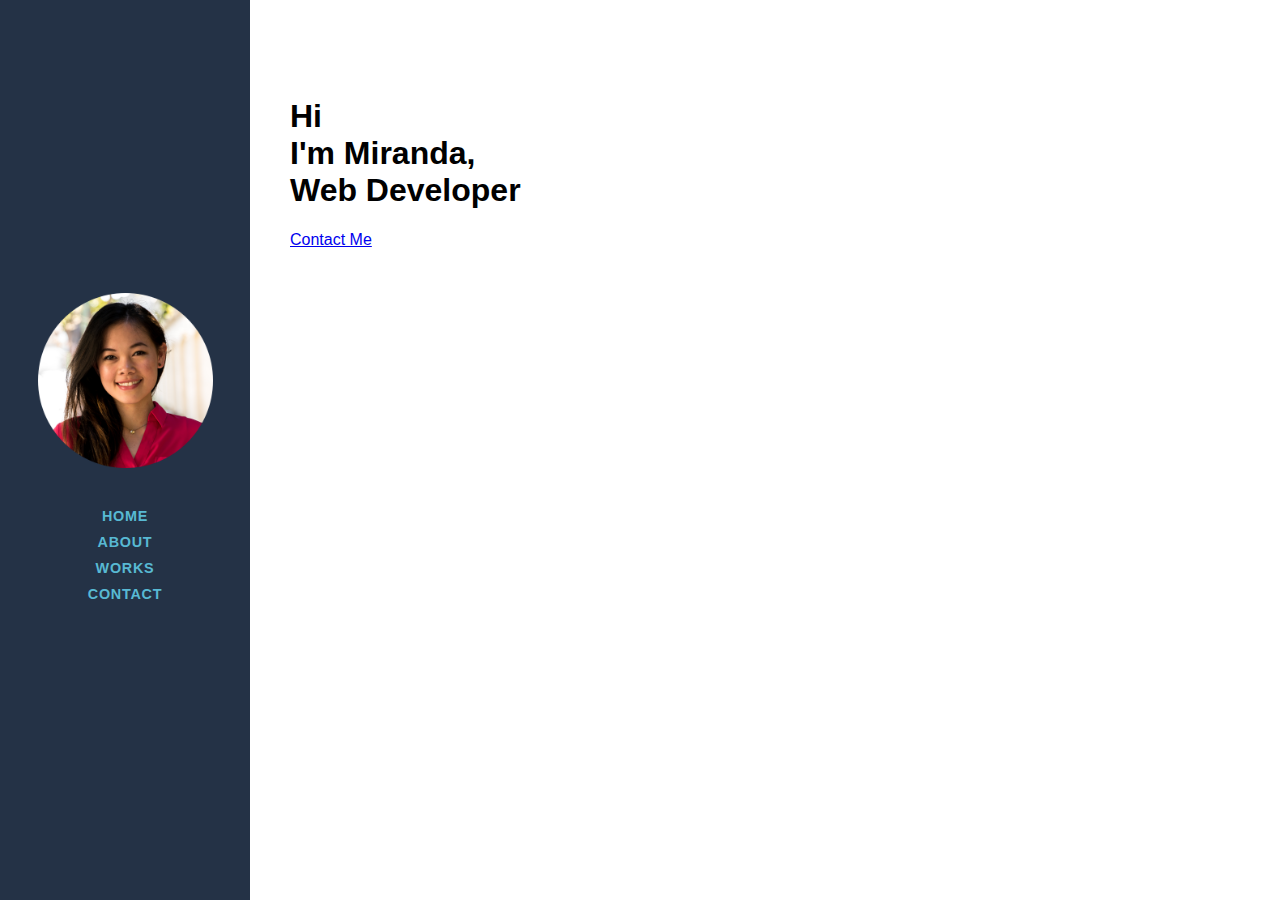
<file: Index.html>
<!DOCTYPE html>
<html lang="en">
<head>
    <meta charset="UTF-8">
    <meta http-equiv="X-UA-Compatible" content="IE=edge">
    <meta name="viewport" content="width=device-width, initial-scale=1.0">
    <link rel="stylesheet" href="style.css">
    <title>Website</title>
</head>
<body>
<nav>
    <img src="pfp.png" alt="logo">
    <a href="#">Home</a>
    <a href="#">About</a>
    <a href="#">Works</a>
    <a href="#">Contact</a>
</nav>
    <main>
        <h1><br>Hi 
            <br>I'm Miranda,
            <br> Web Developer
        </h1>
        <a href="#">Contact Me</a>
    </main>

</body>
</html>
</file>
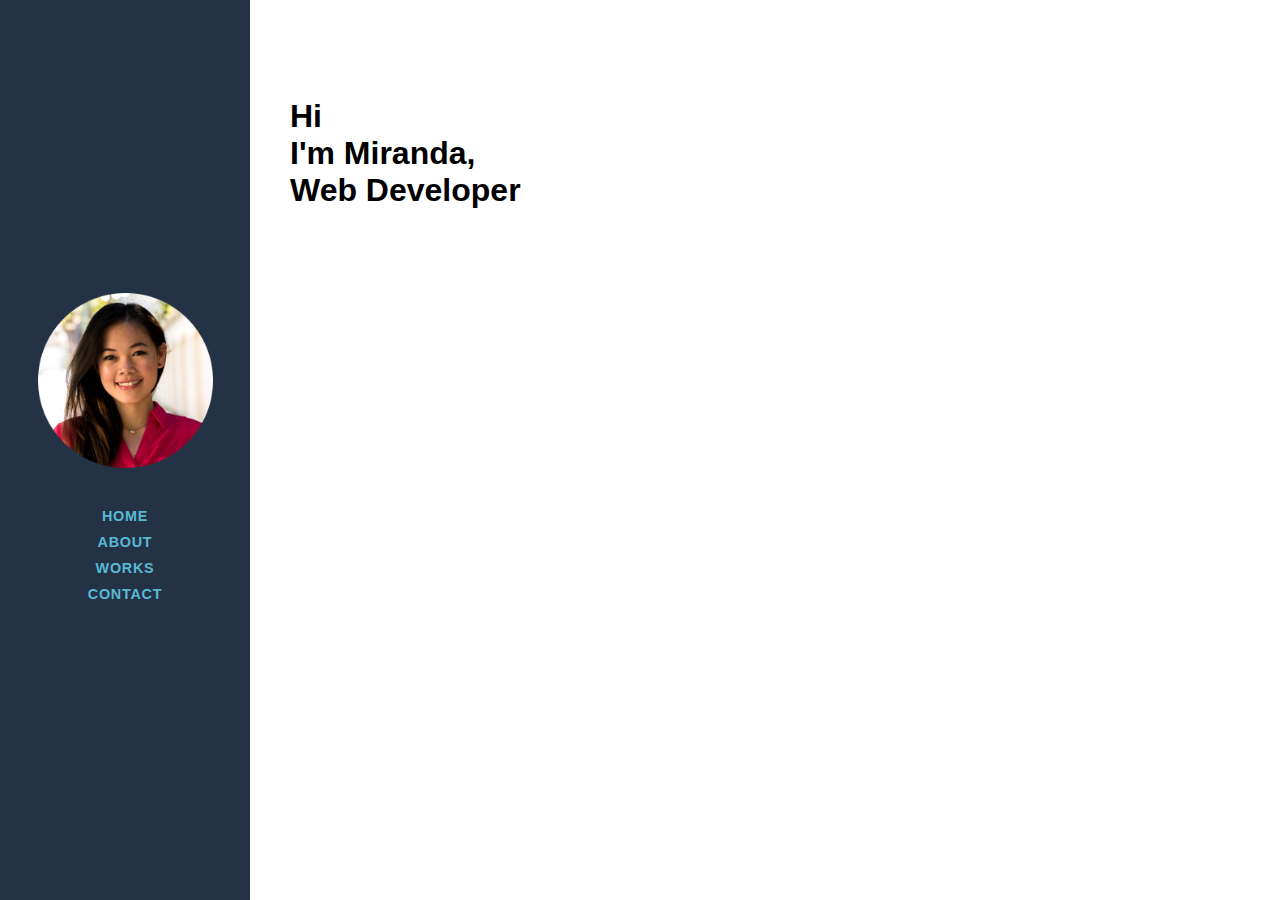
<file: index.html>
<!DOCTYPE html>
<html lang="en">
<head>
    <meta charset="UTF-8">
    <meta http-equiv="X-UA-Compatible" content="IE=edge">
    <meta name="viewport" content="width=device-width, initial-scale=1.0">
    <link rel="stylesheet" href="style.css">
    <title>Website</title>
</head>
<body>
<nav>
    <img src="pfp.png" alt="logo">
    <a href="index.html">Home</a>
    <a href="About.html">About</a>
    <a href="works.html">Works</a>
    <a href="contact.html">Contact</a>
</nav>
<div id="main">
    <main>
        <h1><br>Hi 
            <br>I'm Miranda,
            <br> Web Developer
        </h1>
    </main>
</div>
</body>
</html>
</file>
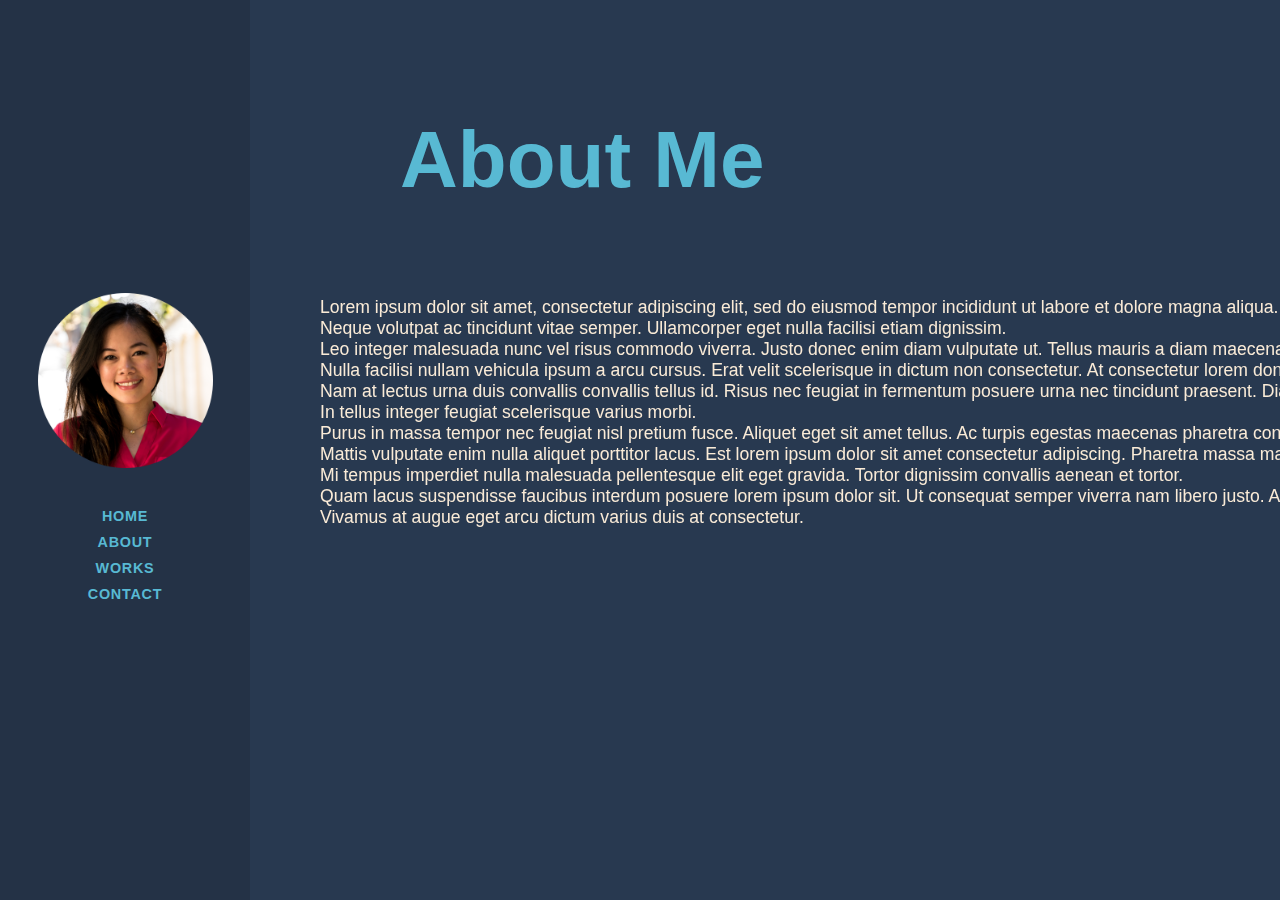
<file: About.html>
<!DOCTYPE html>
<html lang="en">
<head>
    <meta charset="UTF-8">
    <meta http-equiv="X-UA-Compatible" content="IE=edge">
    <meta name="viewport" content="width=device-width, initial-scale=1.0">
    <link rel="stylesheet" href="about.css">
    <title>Website</title>
</head>
<body>
<nav>
    <img src="pfp.png" alt="logo">
    <a href="index.html">Home</a>
    <a href="About.html">About</a>
    <a href="works.html">Works</a>
    <a href="contact.html">Contact</a>
</nav>
<div id="main">
    <main>
        <h1>
            About Me
        </h1>
    </main>
</div>
<div id="title" scroll="no">
    <p>
        Lorem ipsum dolor sit amet, consectetur adipiscing elit, sed do eiusmod tempor incididunt ut labore et dolore magna aliqua. <br>
        Neque volutpat ac tincidunt vitae semper. Ullamcorper eget nulla facilisi etiam dignissim.<br>
         Leo integer malesuada nunc vel risus commodo viverra. Justo donec enim diam vulputate ut. Tellus mauris a diam maecenas sed enim ut sem.<br>
          Nulla facilisi nullam vehicula ipsum a arcu cursus. Erat velit scelerisque in dictum non consectetur. At consectetur lorem donec massa sapien faucibus et.<br>
           Nam at lectus urna duis convallis convallis tellus id. Risus nec feugiat in fermentum posuere urna nec tincidunt praesent. Diam vulputate ut pharetra sit amet.<br>
            In tellus integer feugiat scelerisque varius morbi.<br>
            Purus in massa tempor nec feugiat nisl pretium fusce. Aliquet eget sit amet tellus. Ac turpis egestas maecenas pharetra convallis posuere morbi leo urna.<br>
             Mattis vulputate enim nulla aliquet porttitor lacus. Est lorem ipsum dolor sit amet consectetur adipiscing. Pharetra massa massa ultricies mi quis.<br>
              Mi tempus imperdiet nulla malesuada pellentesque elit eget gravida. Tortor dignissim convallis aenean et tortor. <br>
              Quam lacus suspendisse faucibus interdum posuere lorem ipsum dolor sit. Ut consequat semper viverra nam libero justo. Amet mattis vulputate enim nulla aliquet. <br>
              Vivamus at augue eget arcu dictum varius duis at consectetur.<br>
    </p>
    </div>
</div>
</body>
</html>
</file>
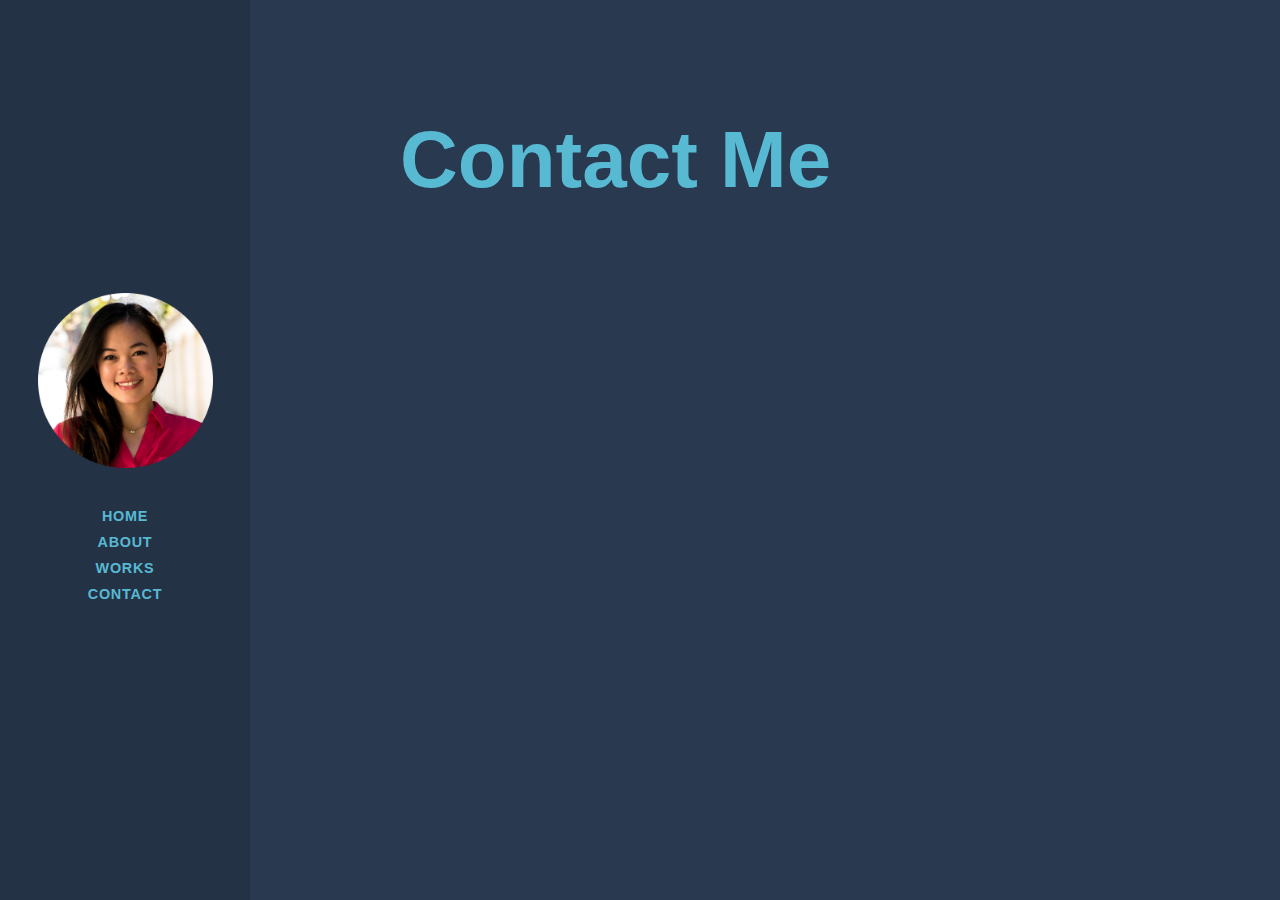
<file: contact.html>
<!DOCTYPE html>
<html lang="en">
<head>
    <meta charset="UTF-8">
    <meta http-equiv="X-UA-Compatible" content="IE=edge">
    <meta name="viewport" content="width=device-width, initial-scale=1.0">
    <link rel="stylesheet" href="contact.css">
    <title>Website</title>
</head>
<body>
<nav>
    <img src="pfp.png" alt="logo">
    <a href="index.html">Home</a>
    <a href="About.html">About</a>
    <a href="works.html">Works</a>
    <a href="contact.html">Contact</a>
</nav>

<div id="main">

    <main>
        <h1>
            Contact Me
        </h1>
    </main>
    
    <p>
        
            Email: Youremail@email.com <br>
            Twitter: twitteruser431 <br>
            Cell Phone: 555-555-5555 <br>
        
    </p>
    
</div>
</body>
</html>
</file>
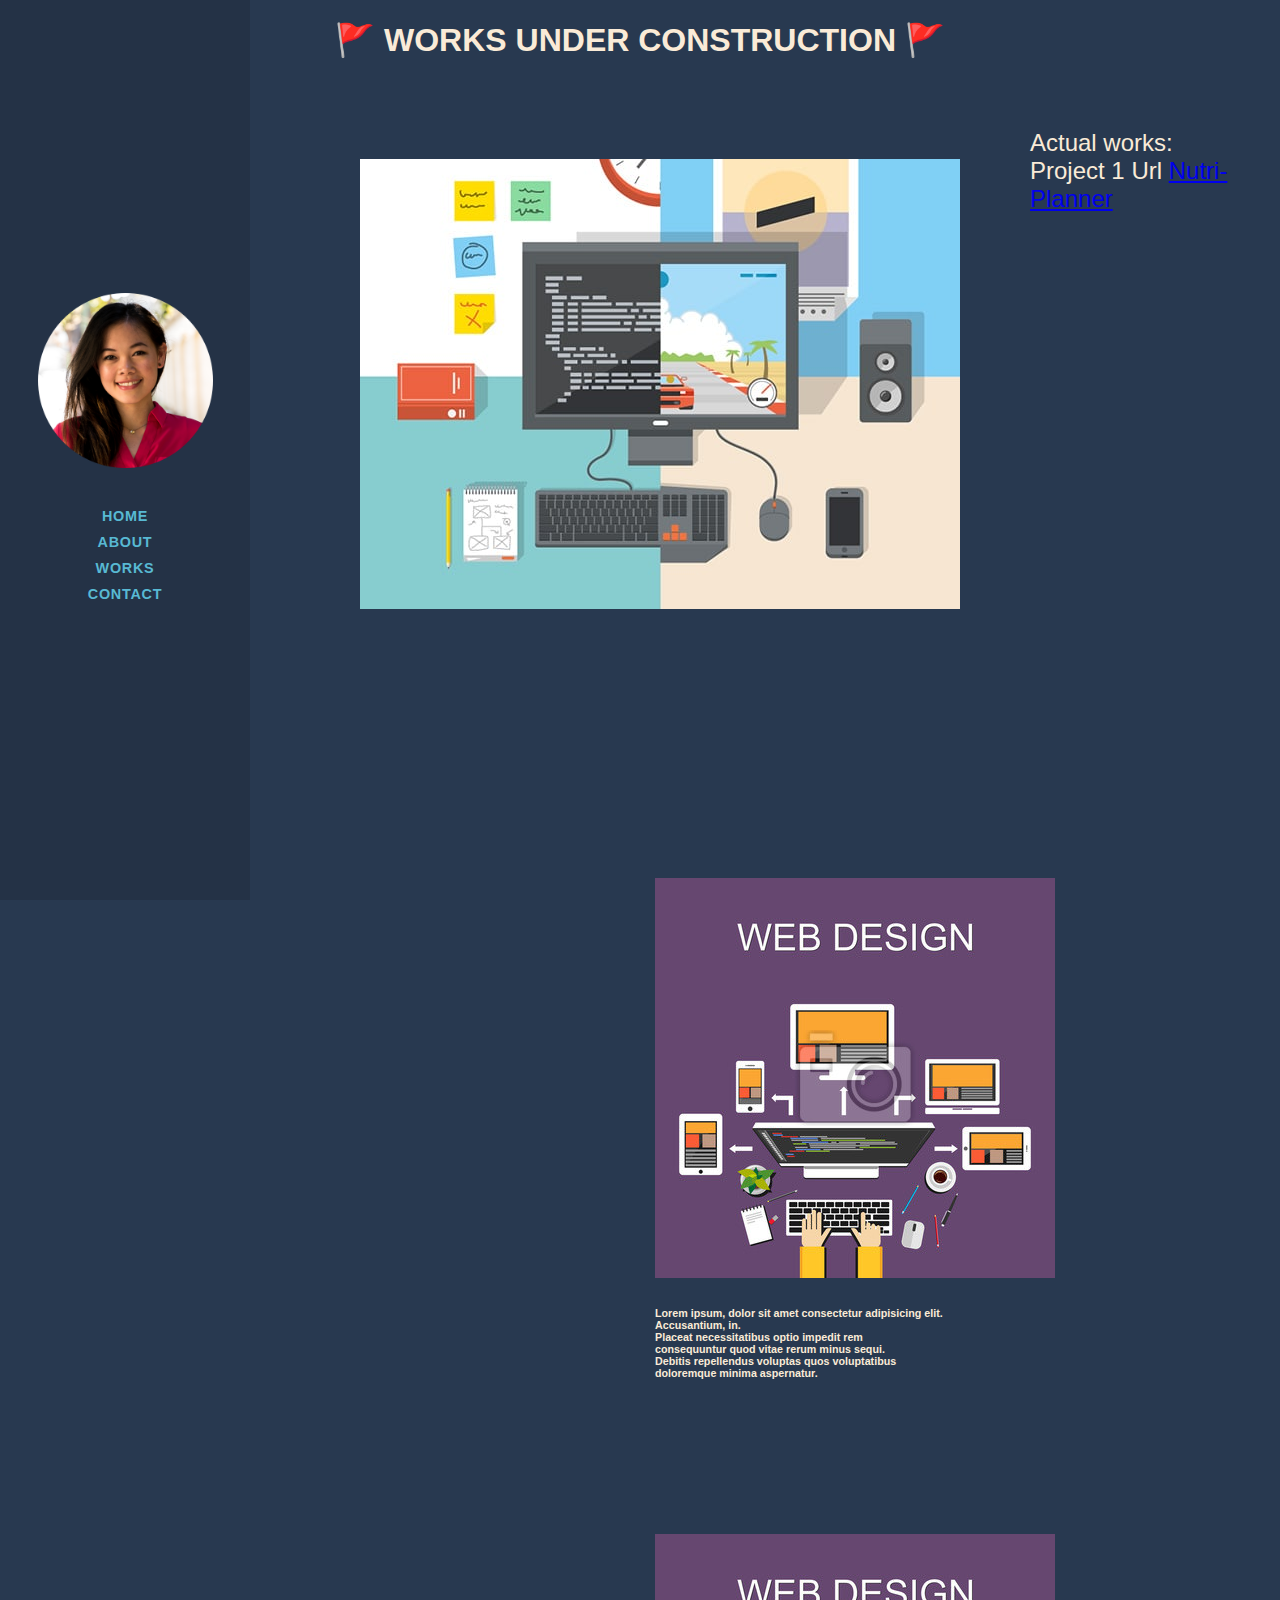
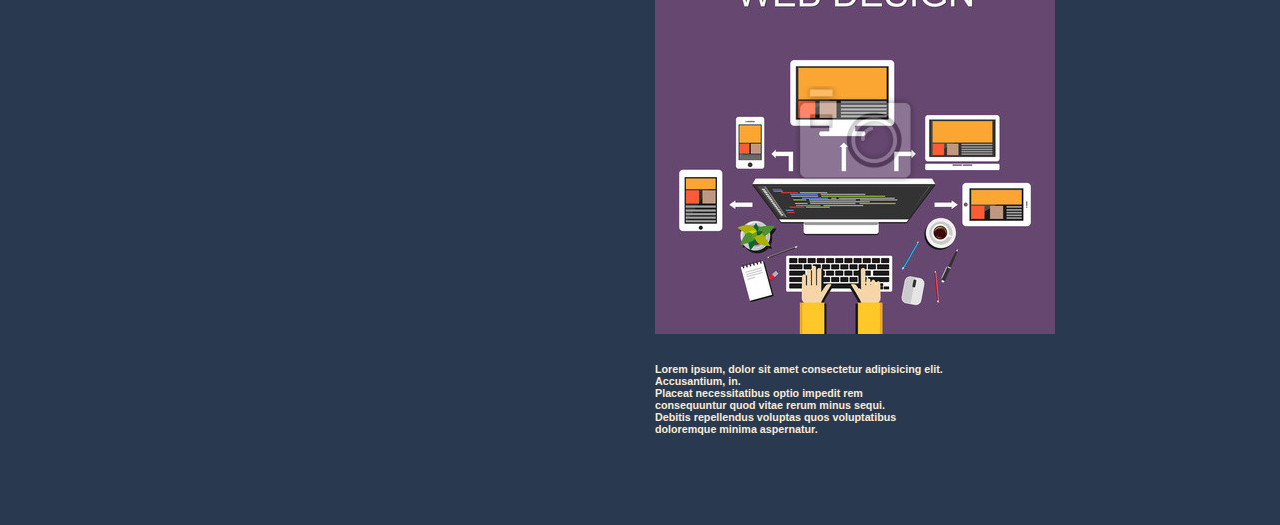
<file: works.html>
<!DOCTYPE html>
<html lang="en">
<head>
    <meta charset="UTF-8">
    <meta http-equiv="X-UA-Compatible" content="IE=edge">
    <meta name="viewport" content="width=device-width, initial-scale=1.0">
    <link rel="stylesheet" href="./Assets/style.css">
    <link rel="stylesheet" href="./Assets/works.css">
    <title>Website</title>
</head>
<body>

<nav>
    <img src="./Images/pfp.png" alt="logo">
    <a href="index.html">Home</a>
    <a href="About.html">About</a>
    <a href="works.html">Works</a>
    <a href="contact.html">Contact</a>
</nav>

<div id="main">
    <header><h1> &#128681 WORKS UNDER CONSTRUCTION &#128681</h1> <br>
    </header>
    <main>
        <img src="./Images/web1.jpg" alt="title" >
        
    </main>
    <p>
       Actual works:<br>
       Project 1 Url <a href=https://jordonlo.github.io/Nutri-planner/ >Nutri-Planner</a>
 

    </p>




</div>
    </div>
    <div class="column">
        <img src="./Images/web2.jpg" alt="work2">
        <h6>Lorem ipsum, dolor sit amet consectetur adipisicing elit. <br>
            Accusantium, in.<br>
            Placeat necessitatibus optio impedit rem <br>
            consequuntur quod vitae rerum minus sequi. <br>
             Debitis repellendus voluptas quos voluptatibus <br>
              doloremque minima aspernatur.</h6>
    </div>
    <div class="column">
        <img src="./Images/web2.jpg" alt="work3" >
        <h6>Lorem ipsum, dolor sit amet consectetur adipisicing elit. <br>
            Accusantium, in.<br>
            Placeat necessitatibus optio impedit rem <br>
            consequuntur quod vitae rerum minus sequi. <br>
             Debitis repellendus voluptas quos voluptatibus <br>
              doloremque minima aspernatur.</h6>
    </div>


</div>   
</div>

</body>
</html>
</file>
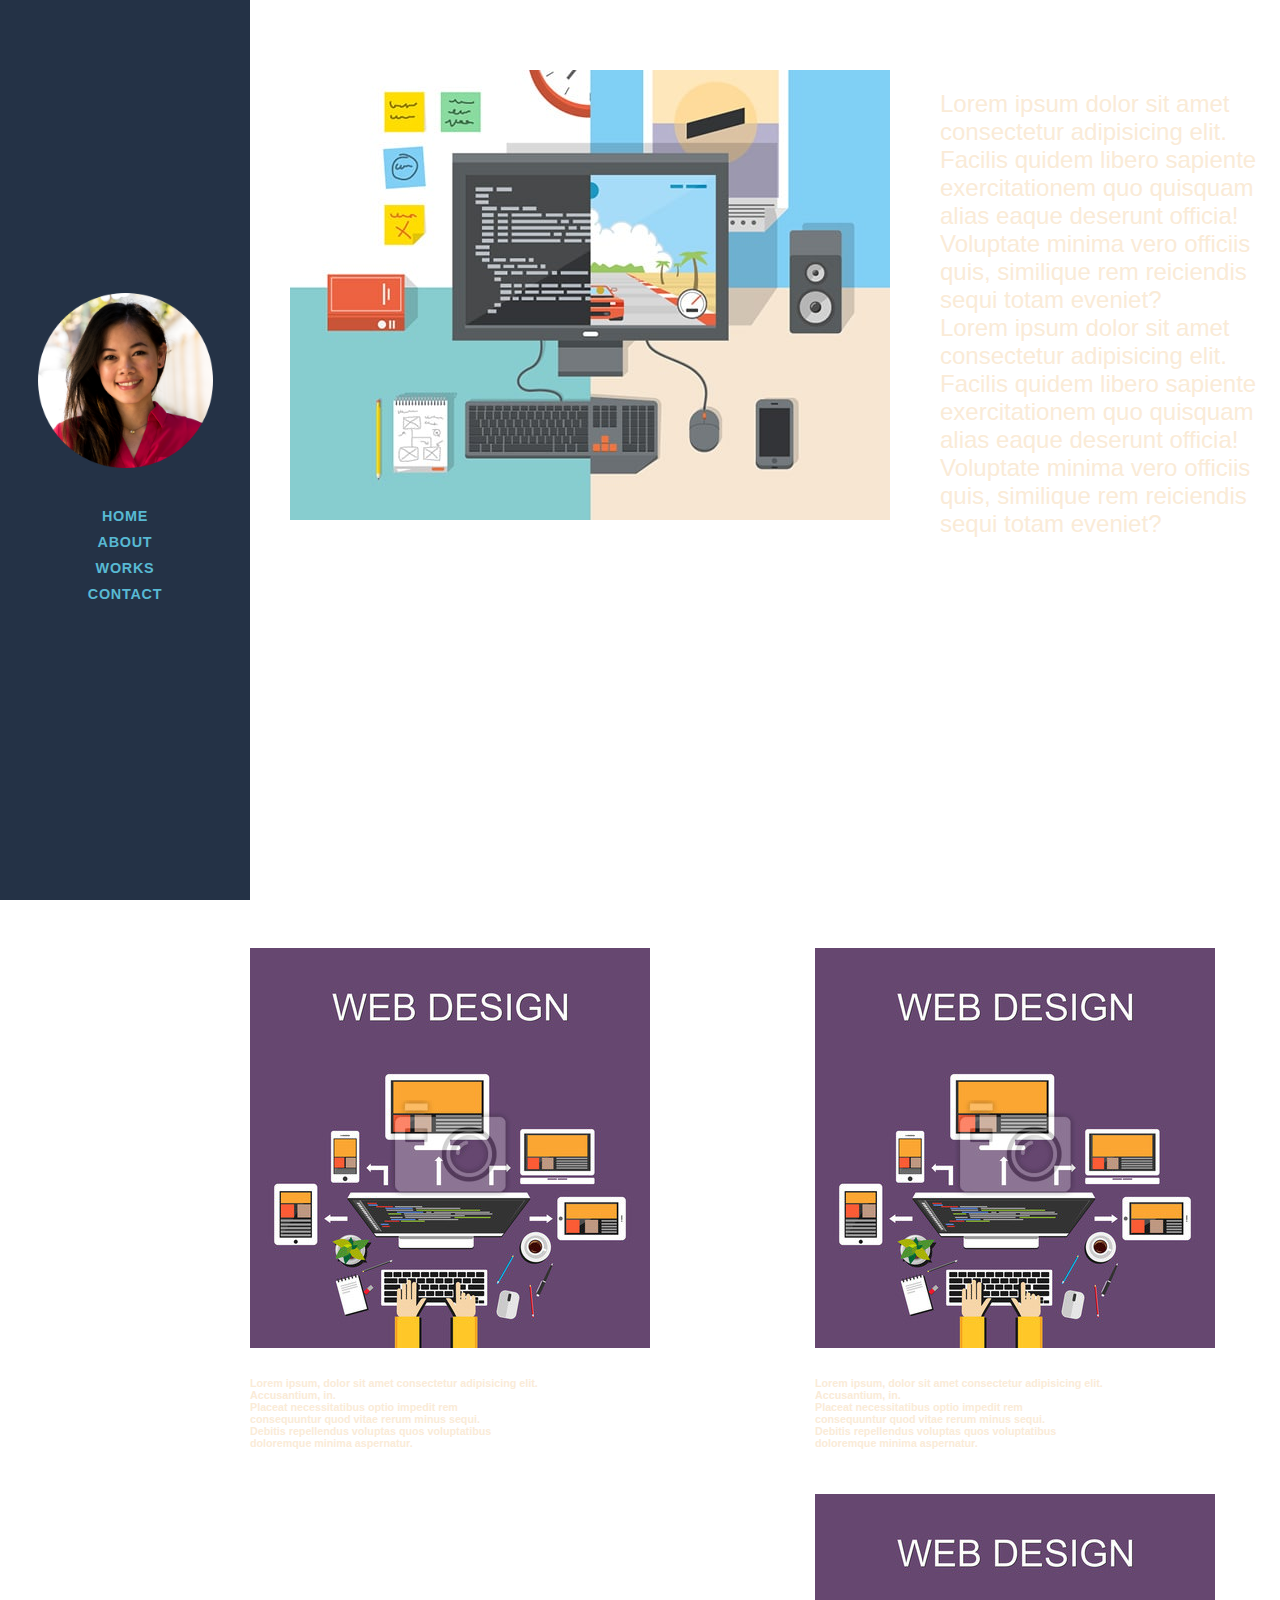
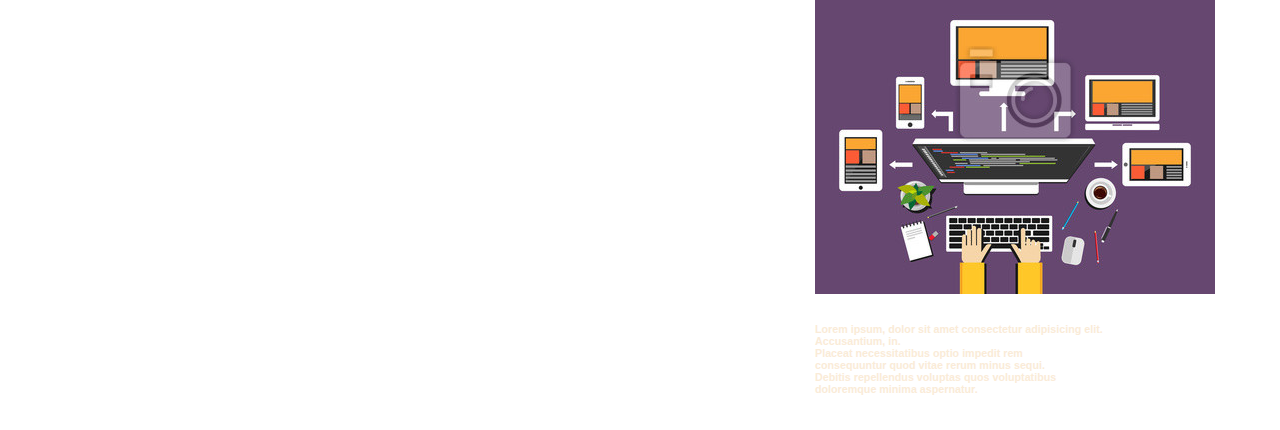
<file: Works.html>
<!DOCTYPE html>
<html lang="en">
<head>
    <meta charset="UTF-8">
    <meta http-equiv="X-UA-Compatible" content="IE=edge">
    <meta name="viewport" content="width=device-width, initial-scale=1.0">
    <link rel="stylesheet" href="style.css">
    <link rel="stylesheet" href="works.css">
    <title>Website</title>
</head>
<body>

<nav>
    <img src="pfp.png" alt="logo">
    <a href="Index.html">Home</a>
    <a href="About.html">About</a>
    <a href="Works.html">Works</a>
    <a href="contact.html">Contact</a>
</nav>

<div id="main">
    <main>
        <img src="web1.jpg" alt="title">
        
    </main>
    <p>
        Lorem ipsum dolor sit amet consectetur adipisicing elit. <br>
        Facilis quidem libero sapiente exercitationem quo quisquam alias eaque deserunt officia!<br>
         Voluptate minima vero officiis quis, similique rem reiciendis sequi totam eveniet? <br> 
          Lorem ipsum dolor sit amet consectetur adipisicing elit. <br>
         Facilis quidem libero sapiente exercitationem quo quisquam alias eaque deserunt officia!<br>
          Voluptate minima vero officiis quis, similique rem reiciendis sequi totam eveniet? <br>
 

    </p>
</div>
<div class="row">
    <div class="column">
        <img src="web2.jpg" alt="work1">
        <h6>Lorem ipsum, dolor sit amet consectetur adipisicing elit. <br>
            Accusantium, in.<br>
            Placeat necessitatibus optio impedit rem <br>
            consequuntur quod vitae rerum minus sequi. <br>
             Debitis repellendus voluptas quos voluptatibus <br>
              doloremque minima aspernatur.</h6>
    </div>
    <div class="column">
        <img src="web2.jpg" alt="work2">
        <h6>Lorem ipsum, dolor sit amet consectetur adipisicing elit. <br>
            Accusantium, in.<br>
            Placeat necessitatibus optio impedit rem <br>
            consequuntur quod vitae rerum minus sequi. <br>
             Debitis repellendus voluptas quos voluptatibus <br>
              doloremque minima aspernatur.</h6>
    </div>
    <div class="column">
        <img src="web2.jpg" alt="work3" >
        <h6>Lorem ipsum, dolor sit amet consectetur adipisicing elit. <br>
            Accusantium, in.<br>
            Placeat necessitatibus optio impedit rem <br>
            consequuntur quod vitae rerum minus sequi. <br>
             Debitis repellendus voluptas quos voluptatibus <br>
              doloremque minima aspernatur.</h6>
    </div>
</div>   
</div>

</body>
</html>
</file>
<file: style.css>
*{
    box-sizing: border-box;
    font-family:Verdana, Geneva, Tahoma, sans-serif
}
body{
    margin: 0;
}
nav{
    position:fixed;
    top: 0;
    left: 0;
    width: 250px;
    height: 100%;
    background-color: #243246;
    display: flex;
    flex-direction: column;
    align-items: center;
    justify-content: center;

}
nav a{
    display: inline-block;
    text-decoration: none;
    padding:5px 15px;
    font-size: 0.9em;
    font-weight: bold;
    color: #58B9D3;
    text-transform: uppercase ;
    letter-spacing:0.05em;
    
}

nav a:hover {
    color:#638DD4;
}

nav img{
    width:70%;
    display:block;
    margin-bottom: 35px;


}
main{
 
    margin-left: 250px;
    padding: 40px;
  
}
</file>
<file: about.css>
*{
    box-sizing: border-box;
    font-family:Verdana, Geneva, Tahoma, sans-serif
}
body{
    margin: 0;
}
nav{
    position:fixed;
    top: 0;
    left: 0;
    width: 250px;
    height: 100%;
    background-color: #243246;
    display: flex;
    flex-direction: column;
    align-items: center;
    justify-content: center;

}
nav a{
    display: inline-block;
    text-decoration: none;
    padding:5px 15px;
    font-size: 0.9em;
    font-weight: bold;
    color: #58B9D3;
    text-transform: uppercase ;
    letter-spacing:0.05em;
    
}

nav a:hover {
    color:#638DD4;
}

nav img{
    width:70%;
    display:block;
    margin-bottom: 35px;


}
main{
    position: relative;
    left: 40px;
    font-weight: 700;
    font-size: 2.5em;
    color:#58B9D3;
    margin-inline-start: 300px;
    padding: 60px;
    display: inline-block;
  
}
body{
    background-color: #283950;
}
p{position: relative;
    bottom: 40px;
    left: 320px;
    font-family: Verdana, Geneva, Tahoma, sans-serif;
    font-weight: 90;
    font-size: 1.1em;
    color:antiquewhite; 

}
</file>
<file: contact.css>
*{
    box-sizing: border-box;
    font-family:Verdana, Geneva, Tahoma, sans-serif
}
body{
    margin: 0;
}
nav{
    position:fixed;
    top: 0;
    left: 0;
    width: 250px;
    height: 100%;
    background-color: #243246;
    display: flex;
    flex-direction: column;
    align-items: center;
    justify-content: center;

}
nav a{
    display: inline-block;
    text-decoration: none;
    padding:5px 15px;
    font-size: 0.9em;
    font-weight: bold;
    color: #58B9D3;
    text-transform: uppercase ;
    letter-spacing:0.05em;
    
}

nav a:hover {
    color:#638DD4;
}

nav img{
    width:70%;
    display:block;
    margin-bottom: 35px;


}
main{
    position: relative;
    left: 40px;
    font-weight: 700;
    font-size: 2.5em;
    color:#58B9D3;
    margin-inline-start: 300px;
    padding: 60px;
    display: inline-block;
  
}
body{
    background-color: #283950;
}
</file>
<file: Assets/style.css>
*{
    box-sizing: border-box;
    font-family:Verdana, Geneva, Tahoma, sans-serif
}
body{
    margin: 0;
}


nav{
    position:fixed;
    top: 0;
    left: 0;
    width: 250px;
    height: 100%;
    background-color: #243246;
    display: flex;
    flex-direction: column;
    align-items: center;
    justify-content: center;

}
    
nav a{
    display: inline-block;
    text-decoration: none;
    padding:5px 15px;
    font-size: 0.9em;
    font-weight: bold;
    color: #58B9D3;
    text-transform: uppercase ;
    letter-spacing:0.05em;
    
}

nav a:hover {
    color:#638DD4;
}

nav img{
    width:70%;
    display:block;
    margin-bottom: 35px;


}
@media  screen and (max-width: 700px) {
    nav{
        width: 100%;
        height: auto;
        position: relative;
    }
    nav a {
        float: left;
        margin-left: 0;
    }

}

@media screen and (max-width: 400px){
    nav a{
        text-align: center;
        float: none;
    }
    nav img{
        width: auto;
        height: auto;
        position: relative;
    }
}

main{
    font-weight: 900;
    font-size: 2.5em;
    color:#58B9D3;
    margin-inline-start: 300px;
    padding: 60px;
    display: inline-block;
  
}
@media screen and (max-width: 400px){
    main{
        text-align: center;
        float: none;
        margin-inline-start: -300px;
    }
}

body{
    background-color: #283950;
}
</file>
<file: Assets/works.css>
main{
    float: left;
    margin-right: 10px;
    margin-bottom: 100px;
    border: #58b9d3 2px;
    text-emphasis: none;
    font-size: 1.5em;
    font-weight: 50px;
    
}
h1{
    display: flex;
    align-items: center;
    flex-direction: column;
    color: antiquewhite;
}
a :hover{
    color:antiquewhite
}
p{
    /* padding-top: 60px; */
    margin-top: 30px;
    margin-right: 10px;
    margin-bottom: 600px;
    font-size:  1.5em;
    font-weight: 100;
    font-family: Verdana, Geneva, Tahoma, sans-serif;
    color: antiquewhite;

}

h2{
    float: left;
    color:antiquewhite;
    padding-top: 60px;
    padding-left: 400px;
    margin-top: 30px;
    margin-right: 10px;
    margin-bottom:400px;
}

*{
    box-sizing: border-box;
}
.column {
    float: right;
    padding: 65px;
    padding-right: 225px;
    padding-left: 60px;
    color: antiquewhite;

  }
  
  .row::after {
    content: "";
    clear: both;
    display: table;
  }
</file>
<file: works.css>
main{
    float: left;
    margin-right: 10px;
    margin-bottom: 5px;
    border: #58b9d3 2px;
    text-emphasis: none;
    font-size: 1.5em;
    font-weight: 50px;
    
}
p{
    padding-top: 60px;
    margin-top: 30px;
    margin-right: 10px;
    margin-bottom:400px;
    font-size:  1.5em;
    font-weight: 100;
    font-family: Verdana, Geneva, Tahoma, sans-serif;
    color: antiquewhite;

}
div work1{ padding-left: 40px;

}
*{
    box-sizing: border-box;
}
.column {
    float: right;
    padding: 10px;
    padding-right: 65px;
    padding-left: 100px;
    color: antiquewhite;

  }
  
  .row::after {
    content: "";
    clear: both;
    display: table;
  }
</file>
